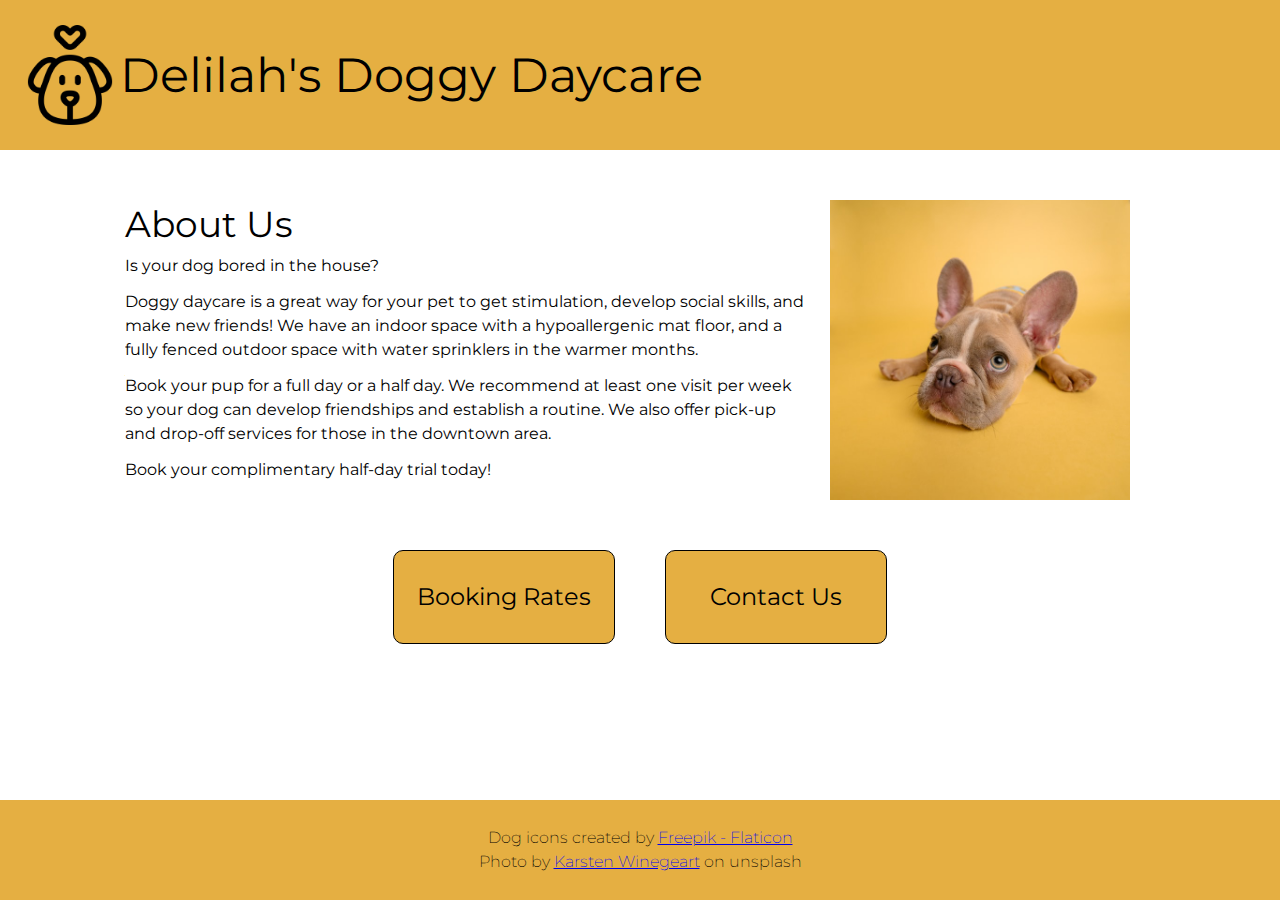
<file: index.html>
<!DOCTYPE html>
<html lang="en">

<head>
    <meta charset="UTF-8">
    <meta http-equiv="X-UA-Compatible" content="IE=edge">
    <meta name="viewport" content="width=device-width, initial-scale=1.0">
    <title>Delilah's Doggy Daycare - Home</title>
    <!-- style sheets -->
    <link rel="stylesheet" href="styles/reset.css">
    <link rel="stylesheet" href="styles/styles.css">
    <!-- fonts -->
    <link rel="preconnect" href="https://fonts.googleapis.com">
    <link rel="preconnect" href="https://fonts.gstatic.com" crossorigin>
    <link href="https://fonts.googleapis.com/css2?family=Montserrat:wght@200;400;600&display=swap" rel="stylesheet">
</head>

<body>
    <header>
        <a href="index.html" class="flex">
            <img src="images/dog.png" alt="outline of a dog's face with heart above it">
            <h1>Delilah's Doggy Daycare</h1>
        </a>
        <!-- TODO Implement a nav -->
    </header>
    <main class="index">
        <div class="flex">
            <section class="about-us">
                <h2>About Us</h2>
                <p>Is your dog bored in the house?</p>
                <p>Doggy daycare is a great way for your pet to get stimulation, develop social skills, and make new
                    friends! We have an indoor space with a hypoallergenic mat floor, and a fully fenced outdoor space
                    with water sprinklers in the warmer months.</p>
                <p>Book your pup for a full day or a half day. We recommend at least one visit per week so your dog can
                    develop friendships and establish a routine. We also offer pick-up and drop-off services for those
                    in the downtown area.</p>
                <p>Book your complimentary half-day trial today!</p>
            </section>
            <img src="images/dog-yellow-background.jpg"
                alt="french bulldog puppy with large ears looking sad on mustard yellow background">
        </div>
        <div class="flex">
            <a class="fake-button large-text" href="pages/booking.html">Booking Rates</a>
            <a class="fake-button large-text" href="pages/contact.html">Contact Us</a>
        </div>
    </main>
    <footer>
        <p>Dog icons created by <a href="https://www.flaticon.com/free-icons/dog" title="dog icons">Freepik -
                Flaticon</a></p>
        <p>Photo by <a href="https://unsplash.com/photos/NE0XGVKTmcA">Karsten Winegeart</a> on unsplash</p>
    </footer>
</body>

</html>
</file>
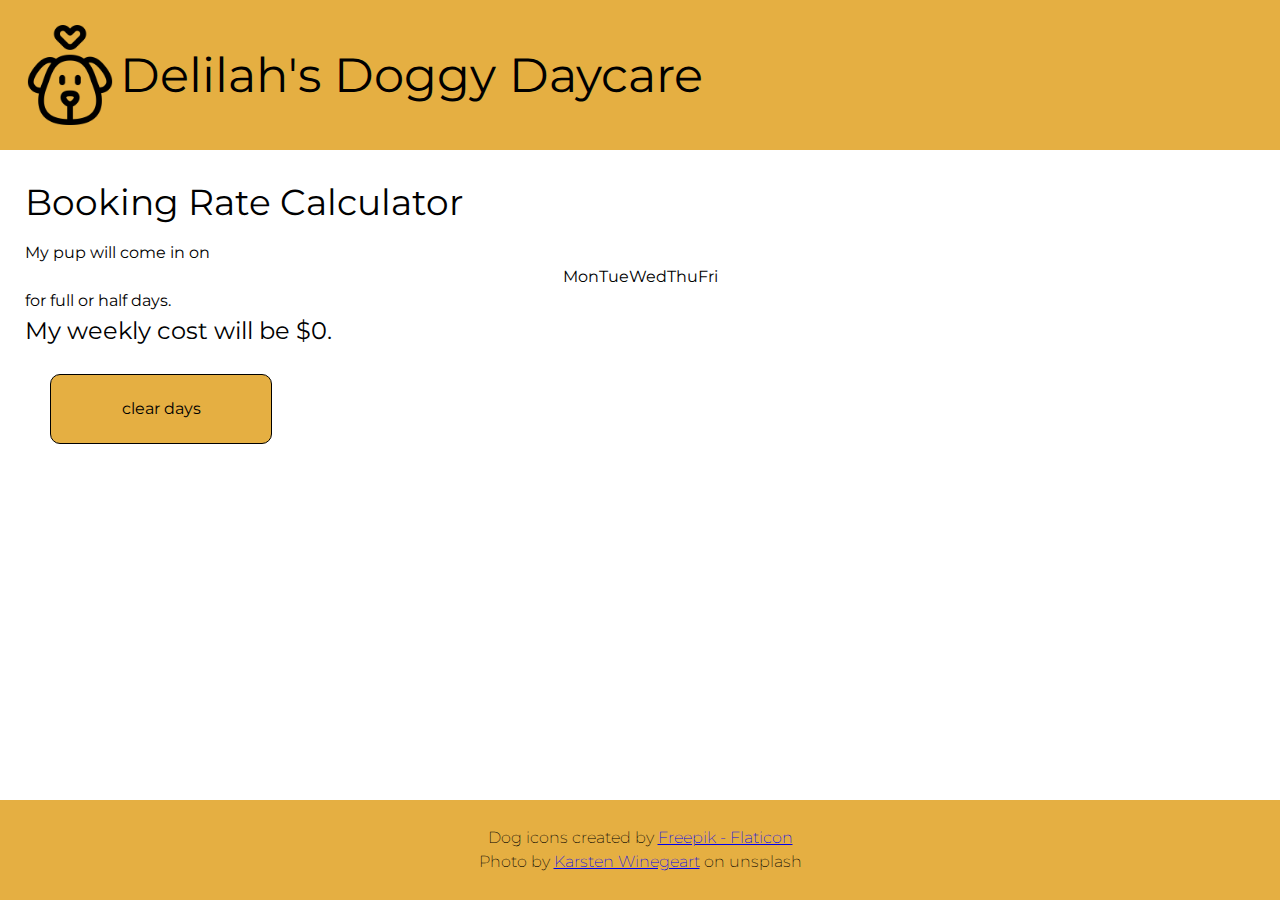
<file: pages/booking.html>
<!DOCTYPE html>
<html lang="en">

<head>
    <meta charset="UTF-8">
    <meta http-equiv="X-UA-Compatible" content="IE=edge">
    <meta name="viewport" content="width=device-width, initial-scale=1.0">
    <title>Delilah's Doggy Daycare - Booking Rates</title>
    <!-- style sheets -->
    <link rel="stylesheet" href="../styles/reset.css">
    <link rel="stylesheet" href="../styles/styles.css">
    <!-- fonts -->
    <link rel="preconnect" href="https://fonts.googleapis.com">
    <link rel="preconnect" href="https://fonts.gstatic.com" crossorigin>
    <link href="https://fonts.googleapis.com/css2?family=Montserrat:wght@200;400;600&display=swap" rel="stylesheet">

    <script src="../scripts/booking.js" defer></script>
</head>

<body>
    <header>
        <a href="../index.html" class="flex">
            <img src="../images/dog.png" alt="outline of a dog's face with heart above it">
            <h1>Delilah's Doggy Daycare</h1>
        </a>
        <!-- TODO Implement a nav -->
    </header>
    <main class="booking-page">
        <h2>Booking Rate Calculator</h2>
        <p>My pup will come in on</p>
        <ul class="flex day-selector">
            <li class="blue-hover" id="monday">Mon</li>
            <li class="blue-hover" id="tuesday">Tue</li>
            <li class="blue-hover" id="wednesday">Wed</li>
            <li class="blue-hover" id="thursday">Thu</li>
            <li class="blue-hover" id="friday">Fri</li>
        </ul>
        <p>for <span class="clicked small-button blue-hover" id="full">full</span> or <span
                class="small-button blue-hover" id="half">half</span> days.</p>
        <p class="top-margin large-text">My weekly cost will be $<span id="calculated-cost">0</span>.</p>
        <p class="fake-button blue-hover" id="clear-button">clear days</p>
    </main>
    <footer>
        <p>Dog icons created by <a href="https://www.flaticon.com/free-icons/dog" title="dog
                    icons">Freepik -
                Flaticon</a></p>
        <p>Photo by <a href="https://unsplash.com/photos/NE0XGVKTmcA">Karsten
                Winegeart</a> on unsplash</p>
    </footer>
</body>

</html>
</file>
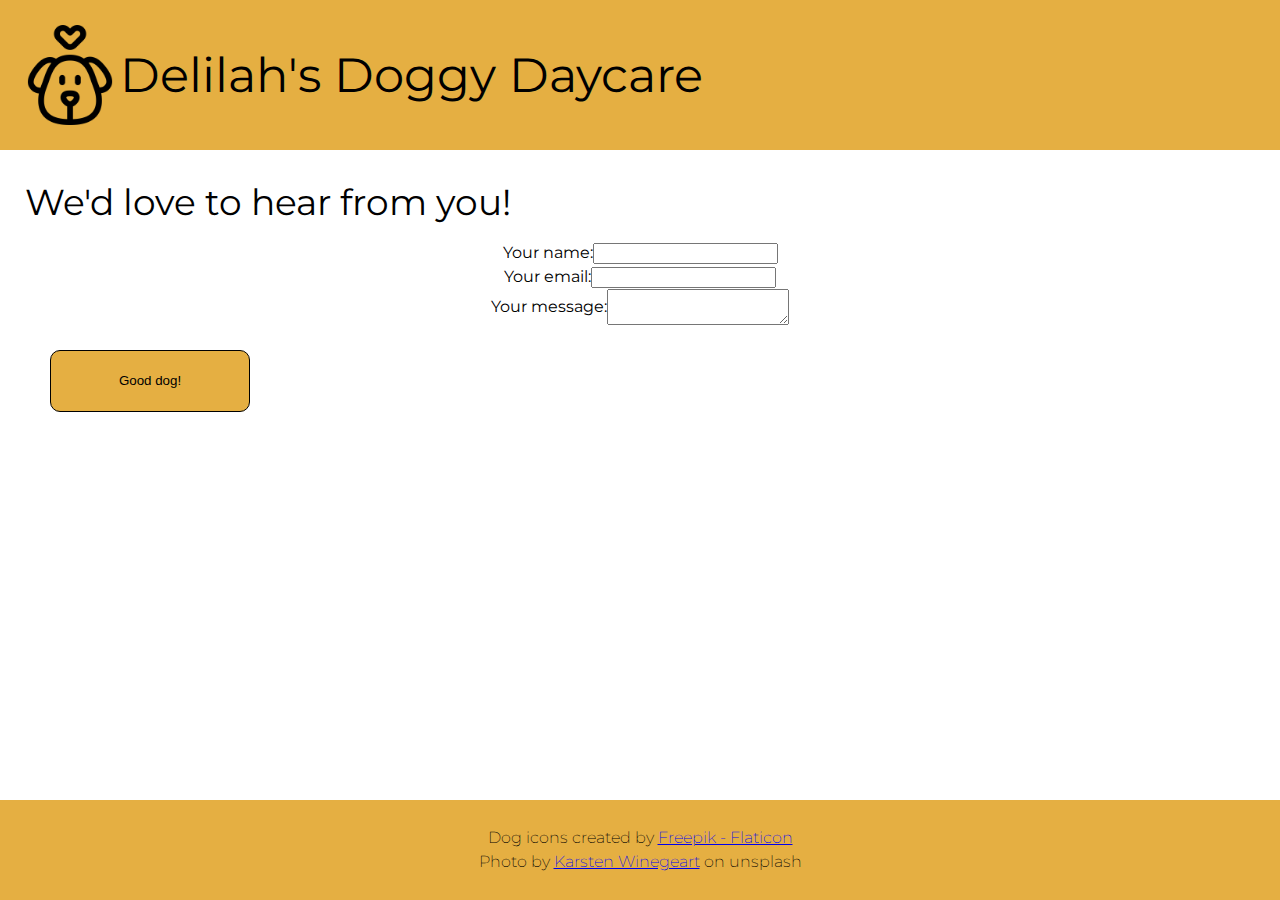
<file: pages/contact.html>
<!DOCTYPE html>
<html lang="en">

<head>
    <meta charset="UTF-8">
    <meta http-equiv="X-UA-Compatible" content="IE=edge">
    <meta name="viewport" content="width=device-width, initial-scale=1.0">
    <title>Delilah's Doggy Daycare - Contact Us</title>
    <!-- style sheets -->
    <link rel="stylesheet" href="../styles/reset.css">
    <link rel="stylesheet" href="../styles/styles.css">
    <!-- fonts -->
    <link rel="preconnect" href="https://fonts.googleapis.com">
    <link rel="preconnect" href="https://fonts.gstatic.com" crossorigin>
    <link href="https://fonts.googleapis.com/css2?family=Montserrat:wght@200;400;600&display=swap" rel="stylesheet">
    <script src="../scripts/contact.js" defer></script>
</head>

<body>
    <header>
        <a href="../index.html" class="flex">
            <img src="../images/dog.png" alt="outline of a dog's face with heart above it">
            <h1>Delilah's Doggy Daycare</h1>
        </a>
        <!-- TODO Implement a nav -->
    </header>
    <main class="contact" id="contact-page">
        <h2>We'd love to hear from you!</h2>
        <form>
            <div class="flex">
                <label for="user-name">Your name:</label>
                <input type="text" id="user-name">
            </div>
            <div class="flex">
                <label for="user-email">Your email:</label>
                <input type="email" id="user-email">
            </div>
            <div class="flex">
                <label for="user-message">Your message:</label>
                <textarea id="user-message"></textarea>
            </div>
            <button class="fake-button blue-hover" type="submit" id="submit-button">Good dog!</button>
        </form>
    </main>
    <footer>
        <p>Dog icons created by <a href="https://www.flaticon.com/free-icons/dog" title="dog icons">Freepik -
                Flaticon</a></p>
        <p>Photo by <a href="https://unsplash.com/photos/NE0XGVKTmcA">Karsten Winegeart</a> on unsplash</p>
    </footer>
</body>

</html>
</file>
<file: styles/styles.css>
/************* your name: Henry Nguyen

INSTRUCTIONS:
Comments starting with TO-DO have been included in this file to describe the needed styling: please translate these to the appropriate CSS declarations.

Comments starting with TO-DO may be left in for reference or removed entirely: all other comments should be left as-is for ease of review.

You are encouraged to improve any provided CSS by using modern units and increasing responsive design functionality. However you are not supposed to rewrite the entire file.

***** colour palette: *****
- mustard yellow (used for header, footer, and buttons): #E5AF42
- cornflower blue (used for hover states): #4278e5

*/

/************* site defaults *************/
body {
  font-family: "Montserrat", sans-serif;
  line-height: 1.5;
  display: flex;
  flex-direction: column;
  min-height: 100vh;
}
main {
  margin: 0 25px 0 25px;
  flex: 1;
}

/* TO DO: all elements with the .flex class applied are to be made into flex-box containers. */
.flex {
  display: flex;
  align-items: center;
  justify-content: center;
}
/************* site-wide text styling *************/
h1 {
  font-size: clamp(24px, 5vw, 48px);
  text-align: center;
}
h2 {
  font-size: clamp(20px, 4vw, 36px);
  margin-bottom: 12px;
}
.large-text {
  font-size: 24px;
}
.fake-button {
  background-color: #e5af42;
  text-align: center;
  line-height: 3;
  border: 1px solid black;
  text-decoration: none;
  color: black;
  padding: 10px;
  border-radius: 10px;
  margin: 25px;
}
.fake-button:hover,
.blue-hover:hover {
  text-decoration: underline;
  background-color: #4278e5;
  color: white;
  cursor: pointer;
}
/************* header/footer styling *************/
header {
  background-color: #e5af42;
  height: 150px;
  display: flex;
  align-items: center;
  justify-content: space-between;
  padding: 0 20px;
  margin-bottom: 25px;
}
footer {
  background-color: #e5af42;
  height: 100px;
  font-weight: 200;
  display: flex;
  flex-direction: column;
  justify-content: center;
  align-items: center;
}
header img {
  height: 100px;
}
header a {
  text-decoration: none;
  color: black;
}
.nav-buttons li {
  display: inline;
  margin-left: 20px;
}
.navbar a {
  color: black;
  font-size: 18px;
  padding: 5px;
}
.navbar a:hover {
  text-decoration: underline;
  background-color: #4278e5;
  color: white;
  cursor: pointer;
  padding: 5px;
  border-radius: 5px;
}
.hamburger-button {
  display: none;
  background: none;
  border: none;
  cursor: pointer;
}
.hamburger-list {
  display: none;
  position: absolute;
  top: 150px;
  right: 20px;
  background-color: #e5af42;
  border: 1px solid black;
  border-radius: 5px;
  padding: 10px;
  text-align: right;
}
.hamburger-list.show {
  display: block;
}
@media only screen and (max-width: 1100px) {
  .nav-buttons {
    display: none;
  }
  .hamburger-button {
    display: block;
  }
}
/************* index page *************/
.index .flex {
  justify-content: center;
  margin: 0 100px 0 100px;
}
.index h2 {
  line-height: 1;
}
.index p {
  margin-bottom: 12px;
}
.about-us {
  order: 1;
}
.index img {
  order: 2;
  width: 300px;
  padding: 25px;
}
.fake-button {
  width: 200px;
}
/* Using same logic as the hamburger menu to display the page as a column (instead of having responsive widths) */
@media only screen and (max-width: 1100px) {
  .index .flex {
    flex-direction: column;
    text-align: center;
  }
}
/************* bookings page *************/

/* TO-DO:
    - the contents of the booking-page will be 600px wide at a desktop screen size, and all content centered within the available space.
    - text will have a clamped size of around 18px for desktop.
    - there will be 12px of space below the day-selectors, and 20px of space between each list item. List items are 60px wide.
    - List items & the small-button elements will have a background blur or black border on hover to indicate clickability. Small-buttons will also have around 5px of space between the border and the content.
    - items tagged with .top-margin will have 24 px of space above, and 12px of space below.
    - the "clear days" button will responsive around 200px wide.
    - any element tagged with the .clicked class will turn mustard yellow. **This will be very important for your JavaScript.**
    - all items within the page will be centered within their available space.

*/

/************* contact page *************/
/* TO DO:
    - the main section of the .contact page will use viewport height units effectively, and be centered.
    - the contents will be 2 columns: the labels column is 150px wide and right-aligned, and the input column is 300px wide. There will be 24px of space between the columns, and the pair of columns will be centered on the page.
    - the textarea element will be 150px tall. use responsive units and layout values to optimize between mobile and desktop screen sizes
    - all form input, textarea, and and button elements will have the same font as the rest of the page, a line-height of 24px, a font-size of 16px, and the same border as other buttons on the site. There will be 24px of space below each of these elements.
    - the edges of the button will line up exactly with the text-area element. HINT: time for some math!
*/
</file>
